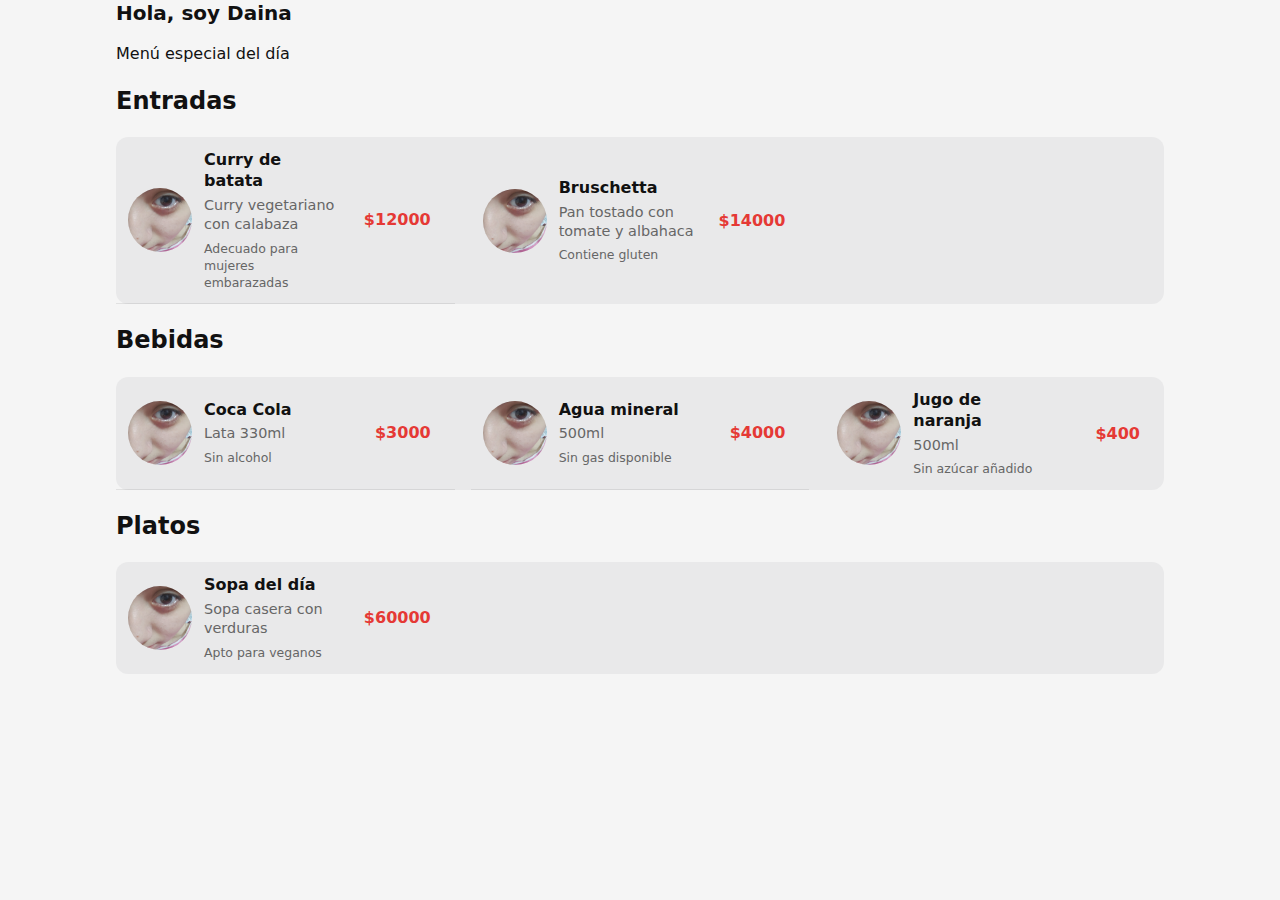
<file: index.html>
<!doctype html>
<html lang="es">
<head>
    <meta charset="UTF-8">
    <meta name="viewport" content="width=device-width,initial-scale=1">
    <title>Menú de Daina</title>
    <link rel="stylesheet" href="css/styles.css">
    <link rel="stylesheet" href="Componentes/productGrid.css">
    <link rel="stylesheet" href="Componentes/productCard.css">
    <link rel="stylesheet" href="https://cdnjs.cloudflare.com/ajax/libs/font-awesome/6.4.0/css/all.min.css">
</head>
<body>
    <div class="container">
      <header>
        <h1>Hola, soy Daina</h1>
        <p class="subtitle">Menú especial del día</p>
      </header>

      <main>
        <h2>Entradas</h2> <!-- Separadores de texto daina remplazaar-->
        <!-- Daina anotacio para cargar los json tenes que hacer un section que siga el mismo formato que los de abajo, y que en data tenga el origen de json mismo-->
        <section id="entradas-slot" data-products="data/entradas.json"></section>

        <h2>Bebidas</h2>
        <section id="bebidas-slot" data-products="data/bebidas.json"></section>
        <h2>Platos</h2>
        <section id="platos-SLOT" aria-label="data/platos.json" data-products="data/platos.json"></section>
    
        </section>
      </main>
    </div>

    <script type="module" src="js/main.js"></script>
</body>
</html>
</file>
<file: css/styles.css>
/* styles.css: Estilos globales aclaro por si acaso */
:root{--accent:#e53935;--muted:#666;--bg:#f5f5f5}
*{box-sizing:border-box}
body{font-family:system-ui,-apple-system,Segoe UI,Roboto,Helvetica,Arial;line-height:1.35;margin:0;background:var(--bg);color:#111;padding:0}
header h1{font-size:1.25rem;margin:0 0 16px}


/* Category headings */
.category h2{margin:18px 0 8px;font-size:1.1rem}

/* Section separator */
.section-separator{display:flex;align-items:center;justify-content:center;margin:18px 0}
.separator-title{background:#e9e9ea;padding:8px 16px;border-radius:999px;font-weight:700;color:#333;margin:0;font-size:0.95rem}

/* Small utility */
.container{max-width:1080px;margin:0 auto;padding:0 16px}
</file>
<file: Componentes/productGrid.css>
/* Componentes/productGrid.css */
.product-grid{
  background: #e9e9ea; /* gris tenue */
  padding: 0; /* Eliminado para aumentar área útil dentro del grid */
  gap: 16px;
  border-radius: 12px;
  display:grid;
  grid-template-columns:1fr;
}
@media(min-width:600px){.product-grid{grid-template-columns:repeat(2,1fr)}}
@media(min-width:900px){.product-grid{grid-template-columns:repeat(3,1fr)}}
</file>
<file: Componentes/productCard.css>
/* Componentes/productCard.css */
.product-card{
  /* Sin fondo: se mostrará el fondo del contenedor (product-grid) */
  background: transparent;
  box-shadow: none;
  padding: 12px;
  border-radius: 0; /* Sin bordes redondeados para que la línea quede recta */
  display: grid;
  grid-template-columns: 64px 1fr 90px;
  gap: 12px;
  align-items: center; /* centrar la imagen y la info verticalmente */
  border-bottom: 1px solid rgba(0, 0, 0, 0.08);

}
.product-img{width:64px;height:64px;border-radius:50%;object-fit:cover;align-self:center}
.product-info{min-width:0;display:flex;flex-direction:column;justify-content:center}
.product-title{margin:0;font-size:1rem;font-weight:600}
.product-desc{margin:4px 0 0;color:var(--muted);font-size:0.9rem}
.product-note{display:block;margin-top:6px;font-size:0.78rem;color:var(--muted)}
.product-price{color:var(--accent);font-weight:700;text-align:right;width:90px;align-self:center;white-space:nowrap;padding-right:12px;box-sizing:border-box}
/* Eliminar el último borde inferior para el último producto */
.product-card:last-child{
  border-bottom: none;
}
</file>
